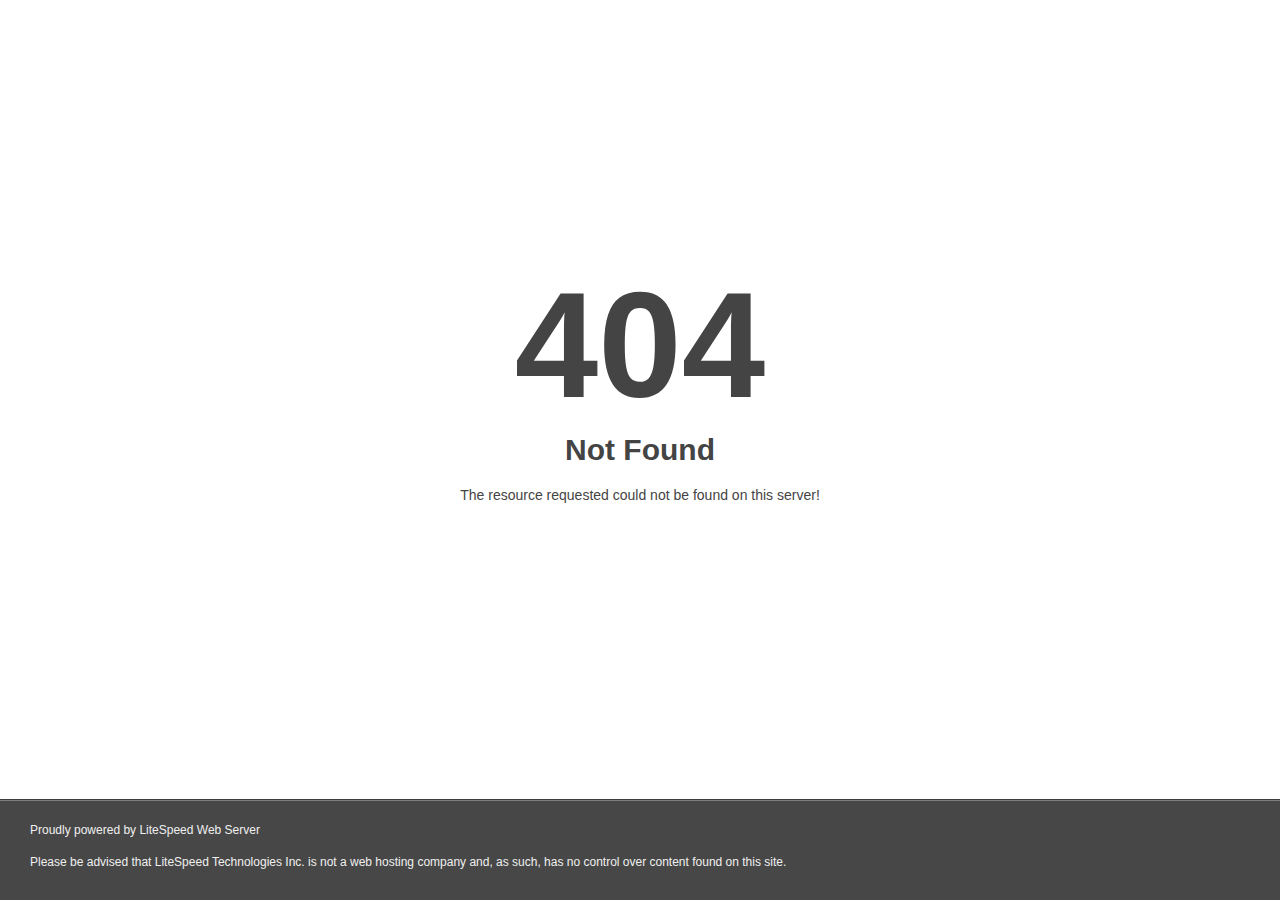
<file: css/fonts/glyphicons-halflings-regular-2.html>
<!DOCTYPE html>
<html style="height:100%">
<head>
<meta name="viewport" content="width=device-width, initial-scale=1, shrink-to-fit=no" />
<title> 404 Not Found
</title><style>@media (prefers-color-scheme:dark){body{background-color:#000!important}}</style></head>
<body style="color: #444; margin:0;font: normal 14px/20px Arial, Helvetica, sans-serif; height:100%; background-color: #fff;">
<div style="height:auto; min-height:100%; ">     <div style="text-align: center; width:800px; margin-left: -400px; position:absolute; top: 30%; left:50%;">
        <h1 style="margin:0; font-size:150px; line-height:150px; font-weight:bold;">404</h1>
<h2 style="margin-top:20px;font-size: 30px;">Not Found
</h2>
<p>The resource requested could not be found on this server!</p>
</div></div><div style="color:#f0f0f0; font-size:12px;margin:auto;padding:0px 30px 0px 30px;position:relative;clear:both;height:100px;margin-top:-101px;background-color:#474747;border-top: 1px solid rgba(0,0,0,0.15);box-shadow: 0 1px 0 rgba(255, 255, 255, 0.3) inset;">
<br>Proudly powered by LiteSpeed Web Server<p>Please be advised that LiteSpeed Technologies Inc. is not a web hosting company and, as such, has no control over content found on this site.</p></div></body></html>
</file>
